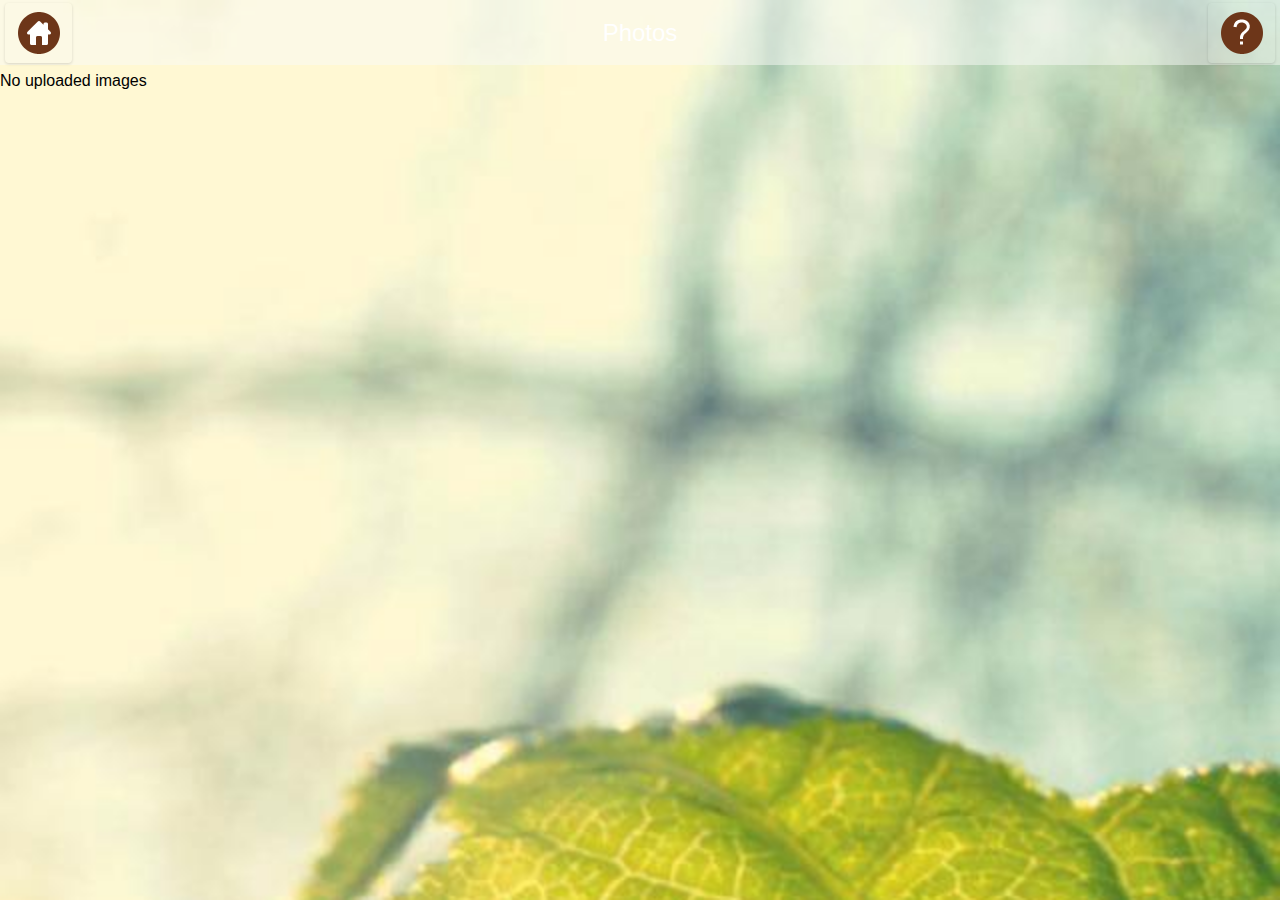
<file: photosub.html>
<!DOCTYPE html PUBLIC "-//W3C//DTD XHTML 1.0 Transitional//EN" "http://www.w3.org/TR/xhtml1/DTD/xhtml1-transitional.dtd">
<html xmlns="http://www.w3.org/1999/xhtml">
<head>
<meta http-equiv="Content-Type" content="text/html; charset=utf-8" />
<title>Wooden Theme</title>
<meta name="viewport" content="width=device-width, initial-scale=1">
<meta name="apple-mobile-web-app-capable" content="yes">
<link rel="stylesheet" href="css/jquery.mobile-1.4.0.css" />
<link rel="stylesheet" href="css/theme.css" />
<link rel="stylesheet" href="css/common_layout.css" />
<!--ThemeSetting-->
<script src="js/jquery-1.6.1.min.js"></script>
<script src="js/jquery.mobile-1.4.0.js"></script>
<script type="text/javascript">
   $(document).ready(function() {
      $('#back-link').click(function() {
         history.go(-1) 
       });
   });
</script>
<script type="text/javascript">
$(document).ready(function(){
  $(".ui-header h1").addClass("ui-title");
});
</script>
<!-- Photo Gallery settings starts here -->
<link rel="stylesheet" href="css/photoswipe.css" />
<link rel="stylesheet" href="css/styles.css" />
<script type="text/javascript" src="js/simple-inheritance.min.js"></script>
<script type="text/javascript" src="js/code-photoswipe-1.0.11.js"></script>
<script type="text/javascript">
		
		/*
		 This example shows how to set up the gallery without
		 using the Code.photoSwipe() helper or the $.photoSwipe() jQuery plugin.
		 
		 The example finds the Gallery container, then finds all anchor tags in 
		 the container (thumbnails).
		 
		 It then sets a click event listener on the container.
		 
		 When the user clicks the container, it checks to see if an image has been
		 clicked (i.e. a thumbnail).
		 
		 It then attempts to find the index number of the thumbnail clicked 
		 (from our list of thumbnails) and starts PhotoSwipe at that index.
		 */
		 
		if(typeof document.querySelectorAll === 'function') {
			
			document.addEventListener('DOMContentLoaded', function(){
				
				// Find the element holding our photos
				var galleryEl = document.getElementById('Gallery');
				
				
				// Find all the photos in our gallery
				var thumbEls = galleryEl.querySelectorAll('a');
				
				if (thumbEls.length < 1) {
					return;
				}
				
				// Set options (optional)
				Code.PhotoSwipe.Current.setOptions({
					loop: false
				});
				
				
				// Tell PhotoSwipe about the photos
				Code.PhotoSwipe.Current.setImages(thumbEls);
				
				
				// Listen out for when the user clicks the gallery
				galleryEl.addEventListener('click', function(e){
					
					// If we clicked an image, start the gallery at that image
					if (e.target.nodeName !== 'IMG'){
						return;
					}
					
					e.preventDefault();
					
					var linkEl = e.target.parentNode;
					
					var startingIndex = 0;
					for (startingIndex; startingIndex<thumbEls.length; startingIndex++){
						if (thumbEls[startingIndex] === linkEl){
							break;
						}
					}
					
					// Start PhotoSwipe
					Code.PhotoSwipe.Current.show(startingIndex);
				
				}, false);
			
			
			}, false); 
			
		}
		
	</script>
<!-- Photo Gallery Settings Ends Here -->

<style type="text/css">
img {
	max-width:100%;
}
</style>
</head>

<body class="theme_bg">
<!-- Start of first page -->
<div data-role="page" id="theme_layout" > 
  
  <!-- Header Starts Here 
  <div data-role="header"> <a class="refresh_link" id="back-link" href="#"><img src="images/home_icon.png" alt="refresh icon" /></a>
    <h1>Photos</h1>
    <a class="help_link"><img src="images/help_icon.png" alt="help icon" /></a> </div>-->
	
    <!-- Header Starts Here -->
  <div data-role="header" role="banner" class="ui-header ui-bar-inherit"> 
  <a href="index.html" class="refresh_link ui-link ui-btn-left ui-btn ui-shadow ui-corner-all" data-role="button" rel="external" data-ajax="false" role="button"><img alt="home icon" src="images/home_icon.png"></a>
    <h1>Photos</h1>
    <a class="help_link ui-link ui-btn-right ui-btn ui-shadow ui-corner-all" data-role="button" role="button"><img alt="help icon" src="images/help_icon.png"></a> </div>
  <!-- /header ends here --> 
  <!-- Photo Gallery Starts Here -->
  <div id="Gallery">
	<!-- Gallery Code Starts Here -->
		<div class="gallery-row">
	
			<p>No uploaded images</p> 
            
		</div>
        
        </div>
  <!-- Gallery Code Ends Here -->
  
  
  
  <!-- Photo Gallery Ends Here --> 
  
</div>
<!-- /page --> 

</body>
</html>
</file>
<file: css/theme.css>
body{

	overflow-x:hidden;

}

.theme_bg{

	background:url(../images/theme_background.jpg) center top;

}

.logo{

	padding-top:28%;

	transition:all ease .3s;

	margin: 0 auto;

}



.ui-footer {

    background: none repeat scroll 0 0 rgba(0, 0, 0, 0) !important;

    border-bottom-width: 0;

    border-left-width: 0;

    border-right-width: 0;

    border-top: medium none !important;

}

.owl-demo .item{

	width:70px;

	height:70px;

	display:table-cell;

	background-image:url('../images/icon_bg.png');

	background-repeat:no-repeat;

	background-size:100% 100%;

	vertical-align:middle;

	text-align:center;

}

.ui-header{

	background:url(../images/header_bg.png) !important;

	border:none !important;

	

}

.ui-header .ui-title, .ui-footer .ui-title{

	text-shadow:none !important;

	color:#fff !important;

	font-size:24px;

	font-weight:normal;

	margin:0 2%;

}

.ui-icon-customrefresh:after {

	background-image: url("../images/refresh_icon.png");

	

}

.ui-icon-customrefresh:after{

	background-color:none;

	border:none;

	border-radius:none;

	height:42px;

	width:42px;

}

.ui-header .ui-btn-icon-notext{

	margin-top:11px;

}

.refresh_link,.help_link{

	border:none !important;

	background:none !important;

}

.refresh_link:hover,.refresh_link:active,.refresh_link:focus,.help_link:focus,.help_link:hover,.help_link:active{

	box-shadow:none !important;

}





.app_feature_list a{

	color:#fff !important;

	text-decoration:none;

	cursor:pointer !important;

}

.app_feature_list a label{

	cursor:pointer !important;

}

.app_feature_list a.item  img{

	max-height:32px;

	max-width:32px;

}

/* EDIT BY AMITOJ 18-Feb */



@media (min-width: 400px) {
.theme_bg
{
	background-image:url(../images/app955land.jpg) ;
	background-repeat:no-repeat;
	background-size:cover;	
}
}
@media (min-width: 100px) and (max-width: 399px) {
.theme_bg
{
	background-image:url(../images/app955port.jpg) ;
	background-repeat:no-repeat;
	background-size:cover;	
}
}
</file>
<file: css/common_layout.css>
@font-face {
font-family:"Open Sans Light";
src:url("fonts/OpenSans-Light.eot?") format("eot"), url("fonts/OpenSans-Light.woff") format("woff"), url("fonts/OpenSans-Light.ttf") format("truetype"), url("fonts/OpenSans-Light.svg#OpenSans-Light") format("svg");
font-weight:normal;
font-style:normal;
}
@font-face {
font-family:"Open Sans";
src:url("fonts/OpenSans-Regular.eot?") format("eot"), url("fonts/OpenSans-Regular.woff") format("woff"), url("fonts/OpenSans-Regular.ttf") format("truetype"), url("fonts/OpenSans-Regular.svg#OpenSans") format("svg");
font-weight:normal;
font-style:normal;
}
@font-face {
font-family:"Open Sans Semibold";
src:url("fonts/OpenSans-Semibold.eot?") format("eot"), url("fonts/OpenSans-Semibold.woff") format("woff"), url("fonts/OpenSans-Semibold.ttf") format("truetype"), url("fonts/OpenSans-Semibold.svg#OpenSans-Semibold") format("svg");
font-weight:normal;
font-style:normal;
}
body {
	/*font-family:Open Sans,sans-serif;*/
	font-family:Arial, Helvetica, sans-serif !important;
	min-width:313px;
}
.clr{
	clear:both;
}
.app_feature_list{
	text-align:center;
	text-shadow:none;
	float:left;
	font-weight:normal;
	color:#fff;
	width:70px;
	/*font-family:Open Sans Semibold,sans-serif;*/
	font-family:Arial, Helvetica, sans-serif !important;
}
.app_feature_list label{
	height:36px;
	overflow:hidden;
	font-size:13px;
	word-wrap: break-word;
}

.no_data,.thankyou_msg{
	background: url(../images/header_bg.png);
    border-radius: 6px;
    display: block;
    margin: 6%;
    padding: 4%;
    text-align: center;
    width: 80%;
    text-shadow:none !important;
    text-transform: capitalize;
}
a.item{

    background-image: url("../images/icon_bg.png");
	background-repeat:no-repeat;
	background-size:100% 100%;
    display: table-cell;
    height: 70px;
    text-align: center;
    vertical-align: middle;
    width: 70px;

}
.logo{
	padding:0px !important;
}
.logo img{
	display:none;
}
@media (max-width: 330px){
	.ui-header .ui-title, .ui-footer .ui-title{
		margin: 0 22%;
	}
}

/* loader setting */
.ui-loader-default{
	background: none repeat scroll 0 0 #000000;
    height: 100%;
    left: 0;
    opacity: 0.4;
    position: fixed;
    top: 0 !important;
    width: 100%;
	margin:0px !important;
}


.ui-loader .ui-icon-loading {
    position:absolute;
	top:50%;
	left:50%;
	margin:-23px 0 0 -23px;
}


.thankyou_msg{
	display:none;
}
.aweber_note {
    font-size: 12px;
    text-shadow: none;
	font-style:italic;
}
</file>
<file: css/photoswipe.css>
/*
 * PhotoSwipe - http://www.photoswipe.com/
 * Copyright (c) 2011 by Code Computerlove (http://www.codecomputerlove.com)
 * Licensed under the MIT license
 *
 * Default styles for SwipeGallery
 * Avoid any position or dimension based styles
 * where possible, unless specified already here.
 * The gallery automatically works out gallery item
 * positions etc.
 */

body.ps-active 
{
	-webkit-text-size-adjust: none;
	overflow: hidden;
}
body.ps-active * 
{ 
	-webkit-tap-highlight-color:  rgba(255, 255, 255, 0); 
}
body.ps-active *:focus 
{ 
	outline: 0; 
}


/* Document overlay */
div.ps-document-overlay 
{
	background: #000;
}


/* Viewport */
div.ps-viewport 
{
	background: #000;
	cursor: pointer;
}


/* Zoom/pan/rotate layer */
div.ps-zoom-pan-rotate{
	background: #000;
}


/* Slider */
div.ps-slider-item-loading 
{ 
	background: url(photoswipe-loader.gif) no-repeat center center; 
}


/* Caption */
div.ps-caption
{ 
	background: #000000;
	background: -moz-linear-gradient(top, #303130 0%, #000101 100%);
	background: -webkit-gradient(linear, left top, left bottom, color-stop(0%,#303130), color-stop(100%,#000101));
	border-bottom: 1px solid #42403f;
	color: #ffffff;
	font-size: 13px;
	font-family: "Lucida Grande", Helvetica, Arial,Verdana, sans-serif;
	text-align: center;
}

div.ps-caption-bottom
{ 
	border-top: 1px solid #42403f;
	border-bottom: none;
}

div.ps-caption-content
{
	padding: 13px;
}


/* Toolbar */
div.ps-toolbar
{ 
	background: #000000;
	background: -moz-linear-gradient(top, #303130 0%, #000101 100%);
	background: -webkit-gradient(linear, left top, left bottom, color-stop(0%,#303130), color-stop(100%,#000101));
	border-top: 1px solid #42403f;
	color: #ffffff;
	font-size: 13px;
	font-family: "Lucida Grande", Helvetica, Arial,Verdana, sans-serif;
	text-align: center;
	height: 44px;
	display: table;
	table-layout: fixed;
}

div.ps-toolbar-top 
{
	border-bottom: 1px solid #42403f;
	border-top: none;
}

div.ps-toolbar-close, div.ps-toolbar-previous, div.ps-toolbar-next, div.ps-toolbar-play
{
	cursor: pointer;
	display: table-cell;
}

div.ps-toolbar div div.ps-toolbar-content
{
	width: 44px;
	height: 44px;
	margin: 0 auto 0;
	background-image: url(photoswipe-icons.png);
	background-repeat: no-repeat;
}

div.ps-toolbar-close div.ps-toolbar-content
{
	background-position: 0 0;
}

div.ps-toolbar-previous div.ps-toolbar-content
{
	background-position: -44px 0;
}

div.ps-toolbar-previous-disabled div.ps-toolbar-content
{
	background-position: -44px -44px;
}

div.ps-toolbar-next div.ps-toolbar-content
{
	background-position: -132px 0;
}

div.ps-toolbar-next-disabled div.ps-toolbar-content
{
	background-position: -132px -44px;
}

div.ps-toolbar-play div.ps-toolbar-content
{
	background-position: -88px 0;
}

/* Hi-res retina display */
@media only screen and (-webkit-min-device-pixel-ratio: 2)
{
	div.ps-toolbar div div.ps-toolbar-content
	{
		-webkit-background-size: 176px 88px;
		background-image: url(photoswipe-icons@2x.png);
	}
}
</file>
<file: css/styles.css>
*{
	padding:0px;
	margin:0px;
}
body{
	background:url("../images/theme_background.jpg") repeat scroll center top rgba(0, 0, 0, 0);
}
div.gallery-row:after { clear: both; content: "."; display: block; height: auto; visibility: hidden; }
div.gallery-item { float: left; width: 32.5%;position:relative;margin:.33333333%; }
div.gallery-item a { display: block; border: 1px solid #3c3c3c; }
div.gallery-item img { display: block; width: 100%; height: auto; }
.img_title{
	background:url("../images/title_bg.png") repeat scroll 0 0 rgba(0, 0, 0, 0) !important;
	padding:2% 1%;
	width:98%;
	overflow:hidden;
	white-space:nowrap;
	text-overflow:ellipsis;
	position:absolute;
	left:0px;
	bottom:0px;
	text-shadow:none;
	text-align:center;
	font-size:13px;
	color:#fff;
	pointer-events:none;
}


div.gallery-item .play_video_icon {
    display: table-cell;
    height: 100%;
    left: 0;
    position: absolute;
    text-align: center;
    vertical-align: middle;
    width: 100%;
	background:#333;
	opacity:0.4;
	top:0px;
}
div.gallery-item .play_video_icon img{
	width:auto;
	display:table-cell;
	top:50%;
	margin-top:-45px;
	left:50%;
	margin-left:-32px;
	position:absolute;
}
div.gallery-item .play_video_icon:hover,div.gallery-item .play_video_icon:active,div.gallery-item .play_video_icon:focus{
	opacity:0;
	transition:all ease .3s;
}
#Gallery{
	padding-top:6px;
}
/* header setting 
.ui-header 
{
	color: #333333 !important;
    font-size: 24px;
    font-weight: normal;
    margin: 0 25%;
    text-shadow: none !important;
	display: block;
    min-height: 1.1em;
    outline: 0 none !important;
    overflow: hidden;
    padding: 0.7em 0;
    text-align: center;
    text-overflow: ellipsis;
    white-space: nowrap;
}
*/

.video_wrap{
	padding:8px;
}
.video_gallery_new .ui-listview > li p{
	font-weight:600;
	color:#828180;
}
.video_gallery_new .ui-listview .ui-li-has-thumb > img:first-child,.video_gallery_new  .ui-listview .ui-li-has-thumb > .ui-btn > img:first-child, .video_gallery_new .ui-listview .ui-li-has-thumb .ui-li-thumb{
	height:81px;
	max-width: 5.5em;
}

.video_desc_wrap {
    background: none repeat scroll 0 0 #F2F2F2;
    font-size: 13px;
    padding: 10px;
    line-height:21px;
	color:#444;
}

.video_desc {
    background: none repeat scroll 0 0 #FFFFFF;
    border: 1px solid #DDDDDD;
    padding: 10px;
}


.video_title {
    font-weight: 600;
    padding: 9px 8px 13px;
    font-size: 16px;
	background:#fff;
	text-shadow:0px 0px 0px #fff;
	line-height:24px;
	border:1px solid #ddd;
	border-bottom:0px;
}

.video_description_wrapper.theme_bg{
	background:#F2F2F2 !important;
}
.video_description_wrapper .ui-header{
	background:#341505 !important;
	margin-bottom:1px;
}
.video_description_wrapper .video_wrap{
	background:#000;
	z-index:100;
}
.video_description_wrapper .video_wrap iframe{
	z-index:100 !important;
}
@media (max-width: 330px){
	div.gallery-item {
    	width: 49.2%;
	}
	.video_gallery div.gallery-item{
		border: 10px solid #FFFFFF;
    	box-shadow: 0 0 8px #000000;
    	width: 93%;
		margin-bottom:10px;
	}
}
.theme_bg{
	min-height:486px;
}
</file>
